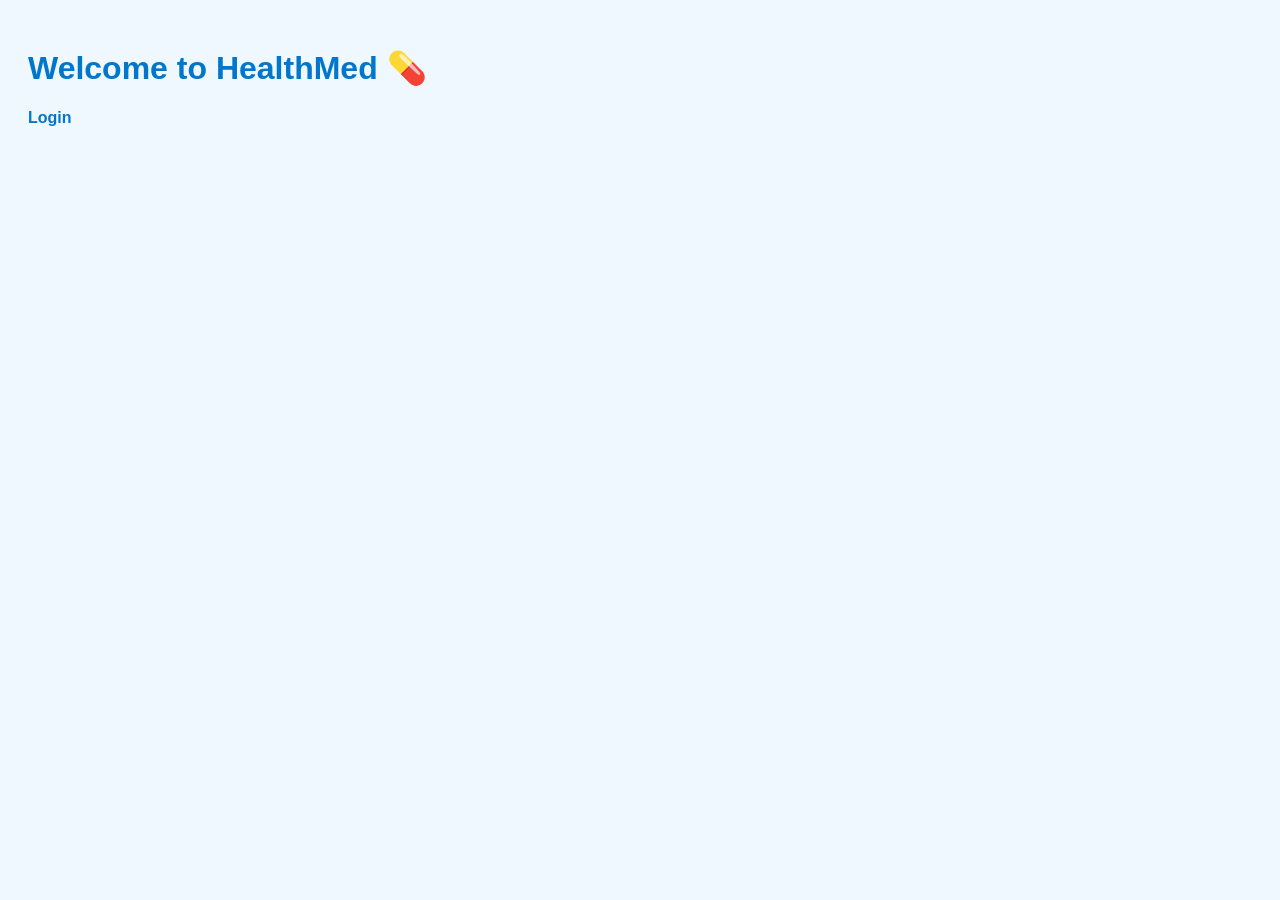
<file: templates/index.html>
<!DOCTYPE html>
<html>
<head>
  <title>HealthMed Pharmacy</title>
  <link rel="stylesheet" href="/static/css/style.css">
</head>
<body>
  <h1>Welcome to HealthMed 💊</h1>
  <a href="/login">Login</a>
</body>
</html>
</file>
<file: static/css/style.css>
body {
  font-family: 'Segoe UI', sans-serif;
  background-color: #f0f8ff;
  color: #333;
  padding: 20px;
}

h1, h2 {
  color: #0077cc;
}

a {
  text-decoration: none;
  color: #0077cc;
  font-weight: bold;
}

img {
  border-radius: 8px;
  margin: 10px;
}
</file>
